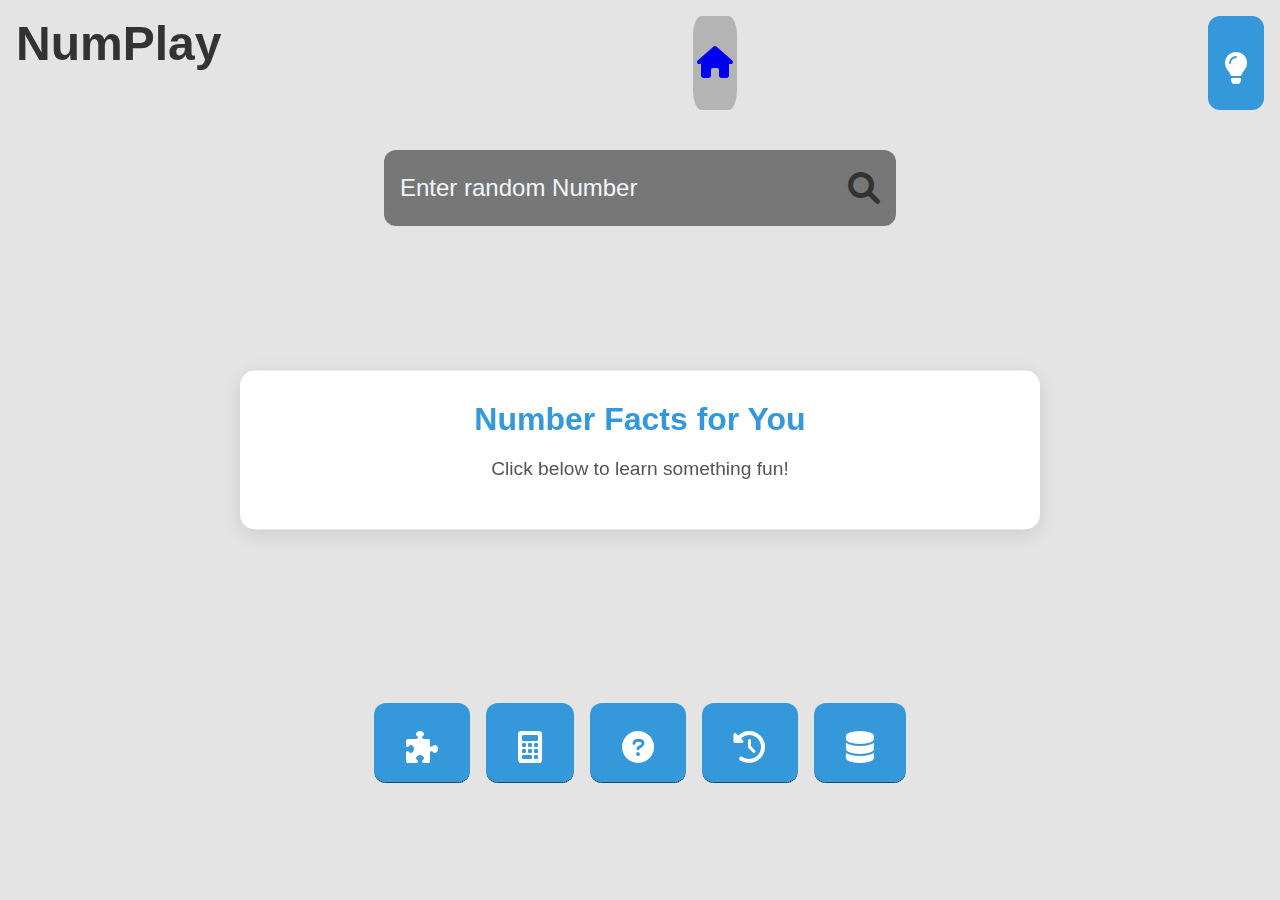
<file: index.html>
<!DOCTYPE html>
<html lang="en">
  <head>
    <meta charset="UTF-8" />
    <meta name="viewport" content="width=device-width, initial-scale=1.0" />
    <title>NumPlay</title>
    <link rel="stylesheet" href="style.css">
    

    <link
      rel="stylesheet"
      href="https://cdnjs.cloudflare.com/ajax/libs/font-awesome/6.0.0-beta3/css/all.min.css"
    />


  </head>
  <body>
    <nav>
      <div id="logo">NumPlay</div>
     <div id="home"><a href="index.html"><i class="fa-solid fa-house"></i></a></div>
        <button id="changeTheme"><i class="fas fa-lightbulb"></i></button>
   
     
    </nav>

    <div class="search-any-num">
      <div id="anysearch">
        
        <div id="input">
          <input
            type="number"
            id="numberInput"
            placeholder="Enter random Number"
          />
          <i class="fas fa-search" id="searchIcon"></i>
        </div>
        <div>
          
        </div>
        
      </div>
    </div>

    <div class="container">
      <h1><span id="name-fact">Number</span> Facts for You</h1>
      <p class="fact" id="fact">Click below to learn something fun!</p>
    </div>

    <div class="buttons">
      <button id="getFact" class="tooltip"> <i class="fas fa-puzzle-piece"></i>  <span class="tooltiptext">Get Facts</span></button>
      <button id="mathFact" class="tooltip" ><i class="fas fa-calculator"></i>  <span class="tooltiptext">Math Fact</span></button>
      <button id="triviaFact" class="tooltip" ><i class="fas fa-question-circle"> </i>  <span class="tooltiptext">Trivia Fact</span></button>
      <button id="yearFact" class="tooltip" ><i class="fas fa-history"></i>  <span class="tooltiptext">Year Fact</span></button>
      <button id="dateFact" class="tooltip" ><i class="fas fa-database"></i>  <span class="tooltiptext">Date Fact</span></button>
    </div>

    <script src="https://cdn.jsdelivr.net/npm/gsap@3.11.1/dist/gsap.min.js"></script>

    <script src="index.js">
   
    </script>
  </body>
</html>
</file>
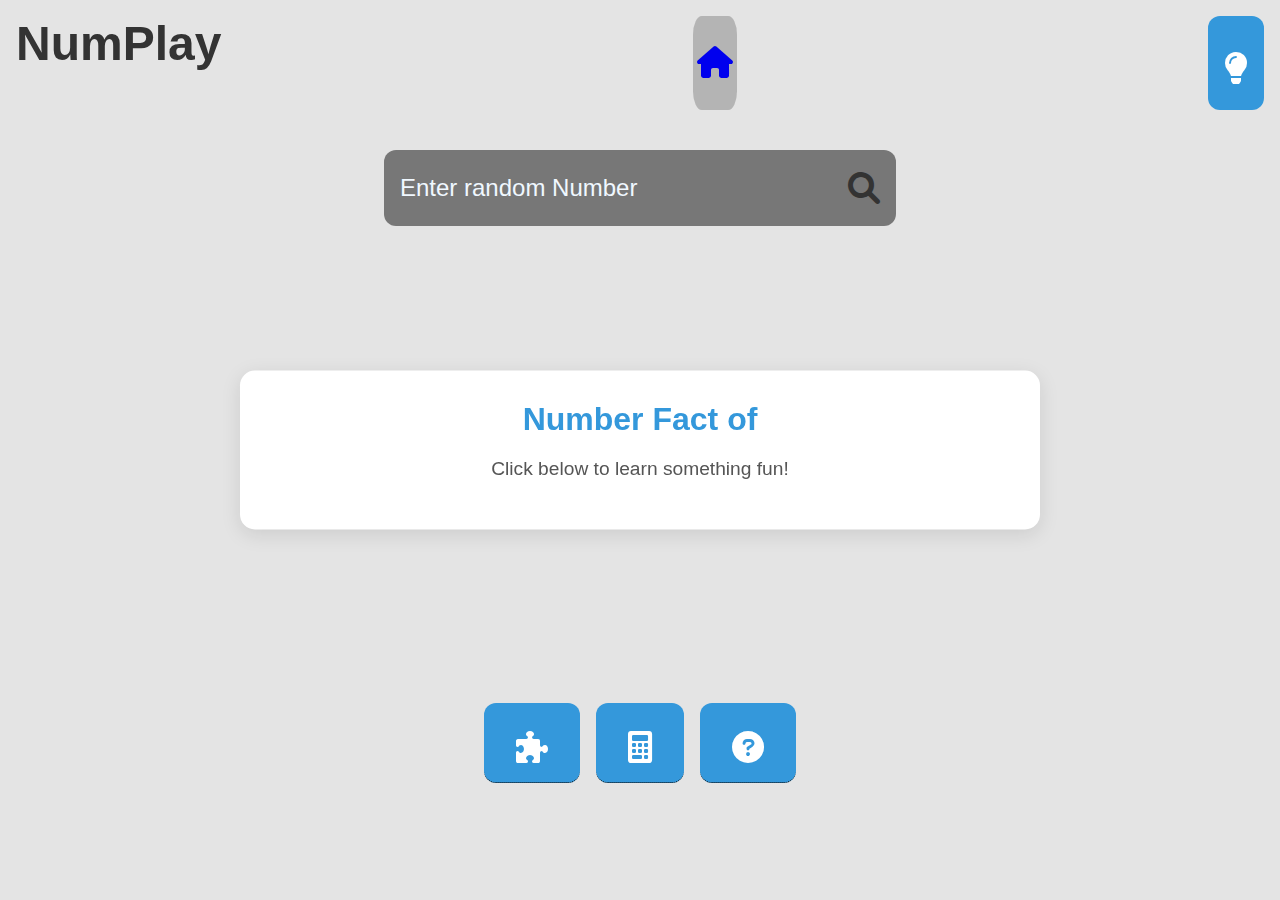
<file: number.html>
<!DOCTYPE html>
<html lang="en">
  <head>
    <meta charset="UTF-8" />
    <meta name="viewport" content="width=device-width, initial-scale=1.0" />
    <title>NumPlay:</title>
    <link rel="stylesheet" href="style.css">
   
    <link
      rel="stylesheet"
      href="https://cdnjs.cloudflare.com/ajax/libs/font-awesome/6.0.0-beta3/css/all.min.css"
    />

  
  </head>
  <body>
    <nav>
      <div id="logo">NumPlay</div>
     <div id="home"><a href="index.html"><i class="fa-solid fa-house"></i></a></div>
        <button id="changeTheme"><i class="fas fa-lightbulb"></i></button>
   
     
    </nav>

    <div class="search-any-num">
      <div id="anysearch">
        
        <div id="input">
          <input
            type="number"
            id="numberInput"
            placeholder="Enter random Number"
          />
          <i class="fas fa-search" id="searchIcon"></i>
        </div>
        <div>
          
        </div>
        
      </div>
    </div>
  

    <div class="container">
      <div class="container-overlay" style="display: none;"></div>
      <div class="content">
        <h1>
          <span id="name-fact">Number</span> Fact of <span id="number"></span>
        </h1>
        <p class="fact" id="fact">Click below to learn something fun!</p>
      </div>
    </div>

    <div class="buttons">
      <button id="getFact" class="tooltip"> <i class="fas fa-puzzle-piece"></i>  <span class="tooltiptext">Get Facts</span></button>
      <button id="mathFact" class="tooltip" ><i class="fas fa-calculator"></i>  <span class="tooltiptext">Math Fact</span></button>
      <button id="triviaFact" class="tooltip" ><i class="fas fa-question-circle"> </i>  <span class="tooltiptext">Trivia Fact</span></button>
    </div>

    <script src="https://cdn.jsdelivr.net/npm/gsap@3.11.1/dist/gsap.min.js"></script>
    <script src="number.js">
      
    </script>
  </body>
</html>
</file>
<file: style.css>
* {
    margin: 0;
    padding: 0;
    box-sizing: border-box;
  }

  body {
    font-family: "Trebuchet MS", "Lucida Sans Unicode", "Lucida Grande",
      "Lucida Sans", Arial, sans-serif;
    background-color: #e4e4e4;
    color: #333;
    height: 100vh;
    width: 100%;

  }
  nav {
    width: 100%;
    height: 14vh;
    position: fixed;
    top: 0%;
    left: 0%;
    display: flex;
    flex-direction: row;  
    justify-content: space-between;
    padding: 1rem;
  }
  #logo {
    font-size: 3rem;
    font-weight: 900;
  }
  #anysearch {
   position: relative;
   top: 150px;
   width: 100%;
   display: flex;
    justify-content: center;
  }
  #input {
    background-color: rgba(0, 0, 0, 0.477);
    padding: 0.4rem 1rem;
    border-radius: 0.75rem;
    width: 40%;
    display: flex;
    align-items: center;
    justify-content: center;
    gap: 0.5rem;
  }
  #input input {
    border: none;
    outline: none;
    background: none;
    color: aliceblue;
  }
  input::placeholder {
    color: aliceblue;
  }
  #changeTheme {
    padding: 0.5rem 1rem;
  }

  .buttons {
    position: fixed;
    bottom: 0%;
    left: 50%;
    display: flex;
    align-items: center;
    justify-content: center;
    transform: translateX(-50%);
    width: 100%;
    height:35vh;
    padding: 1rem;
    gap: 1rem;
 }

  button {
    background: #3498db;
    color: #fff;
    border: none;
    padding: 0.75rem 2rem;
    font-size: 3rem;
    border-radius: 0.75rem;
    cursor: pointer;
    transition: background 0.3s ease;
  }

  button:hover {
    background: #2980b9;
  }

  button:active {
    transform: scale(0.98);
  }

  .dark-mode {
    background-color: #333;
    color: #fff;
  }

  .dark-mode button {
    background: #e74c3c;
  }

  .dark-mode h1 {
    color: #f39c12;
  }
  .container {
    position: fixed;
    top: 50%;
    left: 50%;
    transform: translate(-50%, -50%);
    text-align: center;
    background: #ffffff;
    border-radius: 15px;
    box-shadow: 0 5px 20px rgba(0, 0, 0, 0.1);
    padding: 30px;
    max-width: 800px;
    width: 100%;
   
  }

  h1 {
    color: #3498db;
    font-size: 2rem;
    margin-bottom: 20px;
  }
  .fact {
    font-size: 1.2rem;
    margin-bottom: 20px;
    color: #555;
  }

  #numberInput{
    font-size: 1.5rem;  
     width: 100%;
    height: 7vh;
  }
  
  .tooltip {
    position: relative;
    display: inline-block;
    border-bottom: 1px dotted black;
  }
  
  .tooltip .tooltiptext {
    visibility: hidden;
    width: max-content;
    background-color: #555;
    color: #fff;
    text-align: center;
    border-radius: 6px;
    padding: 5px 0;
    position: absolute;
    z-index: 1;
    bottom: 125%;
    left: 50%;
    margin-left: -60px;
    opacity: 0;
    transition: opacity 0.3s;
    font-size: 2rem;
  }
  
  .tooltip .tooltiptext::after {
    content: "";
    position: absolute;
    top: 100%;
    left: 50%;
    margin-left: -5px;
    border-width: 5px;
    border-style: solid;
    border-color: #555 transparent transparent transparent;
  }
  
  .tooltip:hover .tooltiptext {
    visibility: visible;
    opacity: 1;
  }
  .fas{
    font-size: 2rem;
  }
  #searchIcon{
    font-size: 2rem;
  }
  
  #home{
    font-size: 2rem;
    padding: 4px;
    border:none black solid;
    border-radius: 20%;
    background-color: rgba(134, 134, 134, 0.514);
    display: flex;
    align-items: center;
    justify-content: center;
    
  }

  @media (max-width: 1024px) {
    .container {
      padding: 20px;
      max-width: 700px;
      width: 90%;
    }
  
    h1 {
      font-size: 1.8rem;
    }
  
    .fact {
      font-size: 1rem;
    }
  
    #numberInput {
      font-size: 1.3rem;
      height: 6vh;
    }
  }
 

  
  @media (max-width: 730px) {
    #logo{
      font-size: 2rem;
    }
    .buttons{
      padding: 10px;
    }
    #input{
      width: 90%;
     }
    
  }
  
  @media (max-width: 430px) {

   button{
    padding: 10px;
   }
   #input{
    width: 90%;
   }
  
    
  }
</file>
